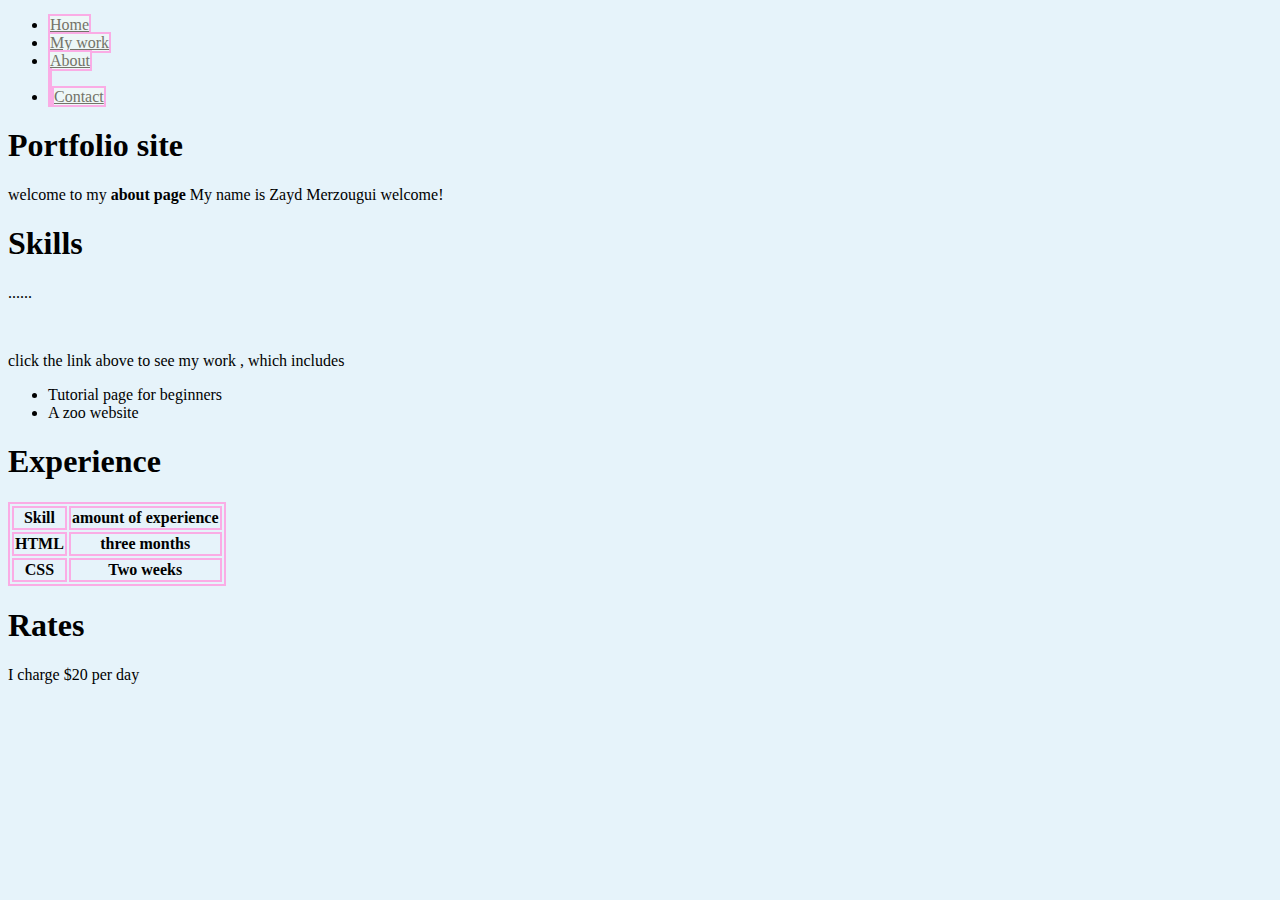
<file: index.html>
<!DOCTYPE html>
<html lang="en" dir="ltr">
<head>
	<link rel="stylesheet" href="stylee.css">
	<meta charset="utf-8">
	<title>Home</title>
</head>
<body>
<ul>
	<li><a href="home.html">Home</a></li>
	<li><a href="mywork.html">My work</a></li>
	<li><a href="home.html">About</li>
	<li><a href="contact.html">Contact</a></li>
</ul>
<H1>Portfolio site</H1>
<p>welcome to my <b>about page</b> My name is Zayd Merzougui  welcome!</p>
<h1>Skills</h1>
<p>......</p>
<br>
<p>click the link above to see my work , which includes</p>
<ul>
	<li>Tutorial page for beginners</li>
	<li> A zoo website</li>
</ul>
<h1>Experience </h1>
<table>
	<tr>
		<th>Skill</th>
		<th>amount of experience</th>
	</tr>
	<tr>
		<th>HTML</th>
		<th>three months </th>
	</tr>
	<tr>
		<th>CSS</th>
		<th>Two weeks</th>
	</tr>
</table>
<h1>Rates</h1>
<p>I charge $20 per day</p>
</body>
</html>
</file>
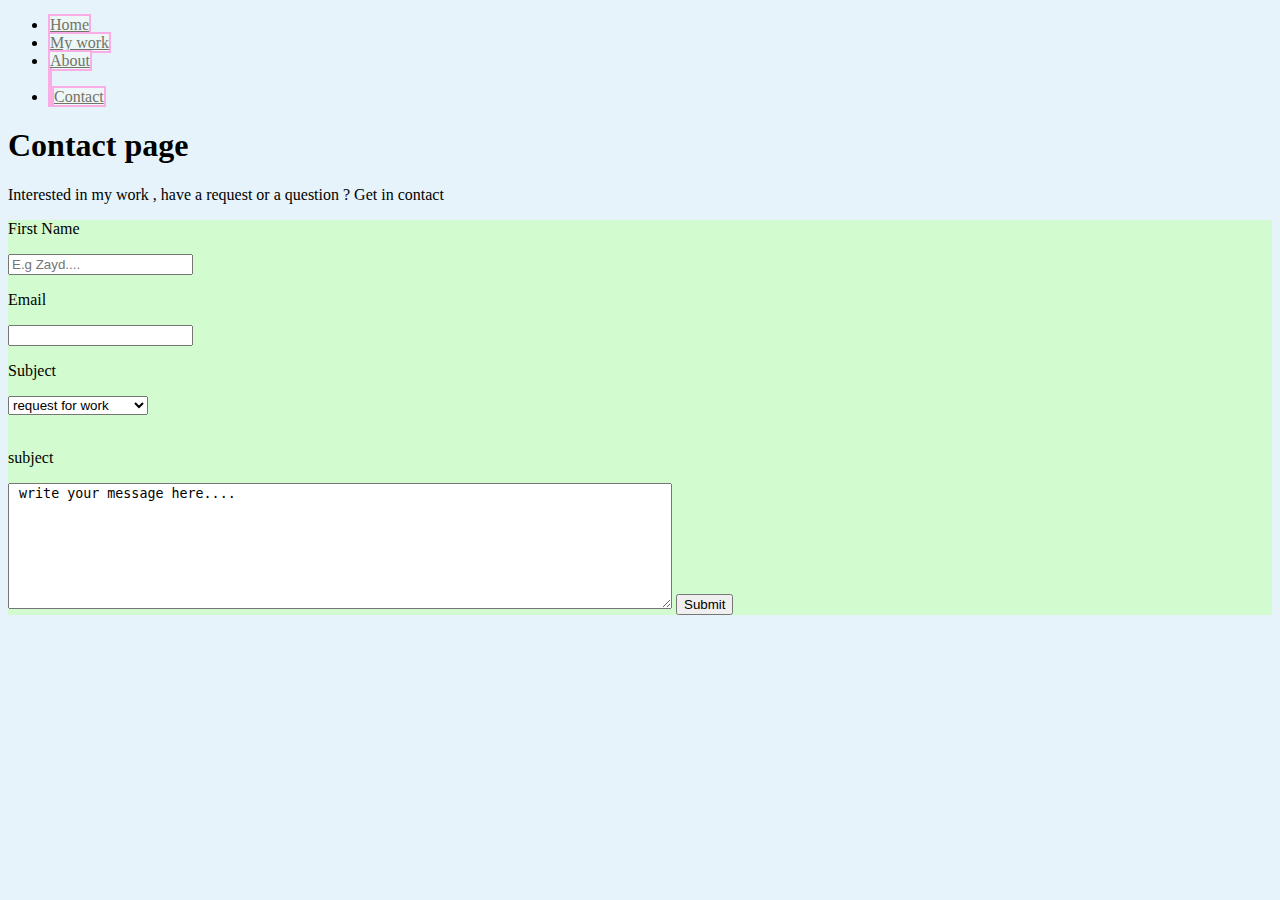
<file: contact.html>
<!DOCTYPE html>
<html lang="en" dir="ltr">
<head>
	<link rel="stylesheet" type="text/css" href="stylee.css">
	<meta charset="utf-8">
	<title>Contact</title>
</head>
<body>
<ul>
	<li><a href="index.html">Home</a></li>
	<li><a href="mywork.html">My work</a></li>
	<li><a href="index.html">About</li>
	<li><a href="contact.html">Contact</a></li>
</ul>

<h1>Contact page</h1>
<p>Interested in my work , have a request or a question ? Get in contact</p>
<form>
	<p>First Name</p>
	<input type="text" placeholder="E.g Zayd....">
	<p>Email</p>
	<input type="text">
	<br>
	<p>Subject</p>
	<select>
	<option value="">request for work </option>
	<option value="">Question </option>
	<option value="">request for teaching  </option>
    </select>
    <br>
	<br>
	<p>subject</p>
	<textarea rows="8" cols="80"> write your message here....</textarea>

	<input type="submit" type="click me">
</form>
</body>
</html>
</file>
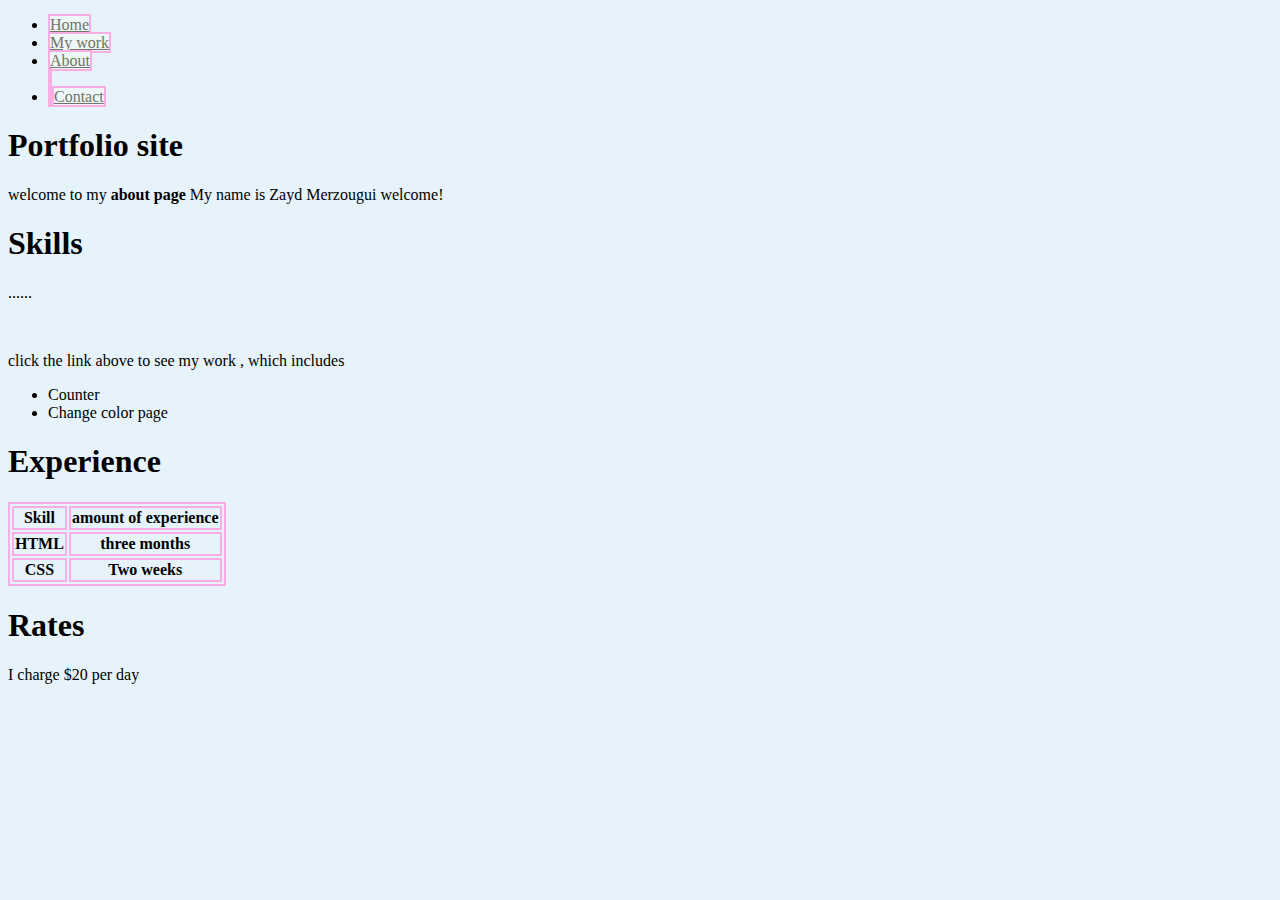
<file: home.html>
<!DOCTYPE html>
<html lang="en" dir="ltr">
<head>
	<link rel="stylesheet" href="stylee.css">
	<meta charset="utf-8">
	<title>Home</title>
</head>
<body>
<ul>
	<li><a href="index.html">Home</a></li>
	<li><a href="mywork.html">My work</a></li>
	<li><a href="index.html">About</li>
	<li><a href="contact.html">Contact</a></li>
</ul>
<H1>Portfolio site</H1>
<p>welcome to my <b>about page</b> My name is Zayd Merzougui  welcome!</p>
<h1>Skills</h1>
<p>......</p>
<br>
<p>click the link above to see my work , which includes</p>
<ul>
	<li>Counter </li>
	<li>Change color page </li>
</ul>
<h1>Experience </h1>
<table>
	<tr>
		<th>Skill</th>
		<th>amount of experience</th>
	</tr>
	<tr>
		<th>HTML</th>
		<th>three months </th>
	</tr>
	<tr>
		<th>CSS</th>
		<th>Two weeks</th>
	</tr>
</table>
<h1>Rates</h1>
<p>I charge $20 per day</p>
</body>
</html>
</file>
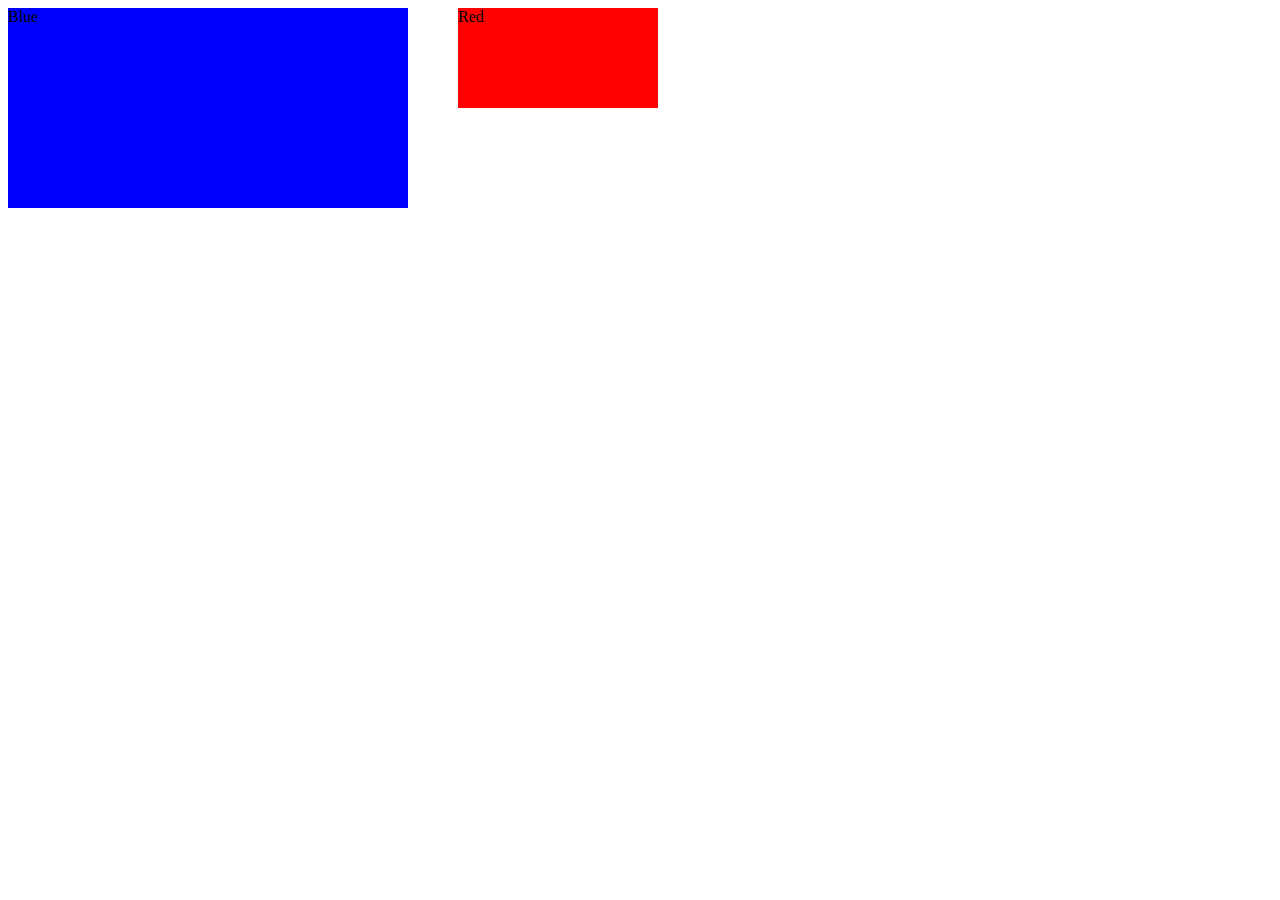
<file: changecolour/JSone.html>
<!DOCTYPE html>
<html lang="en" dir="ltr">
  <head>
    <meta charset="utf-8">
    <title>Js one </title>
    <link rel="stylesheet" href="JSone.css">
  </head>
  <body>
  <div id = "container">
    <div id="bluebox" onmouseover="changecolorblue()">Blue</div>
     <div id="redbox" onmouseover="changecolorRed()">Red</div>
     <div id="clear"></div>
</div>

     <script type="text/javascript" src="JSone.js"></script>
  </body>
</html>
</file>
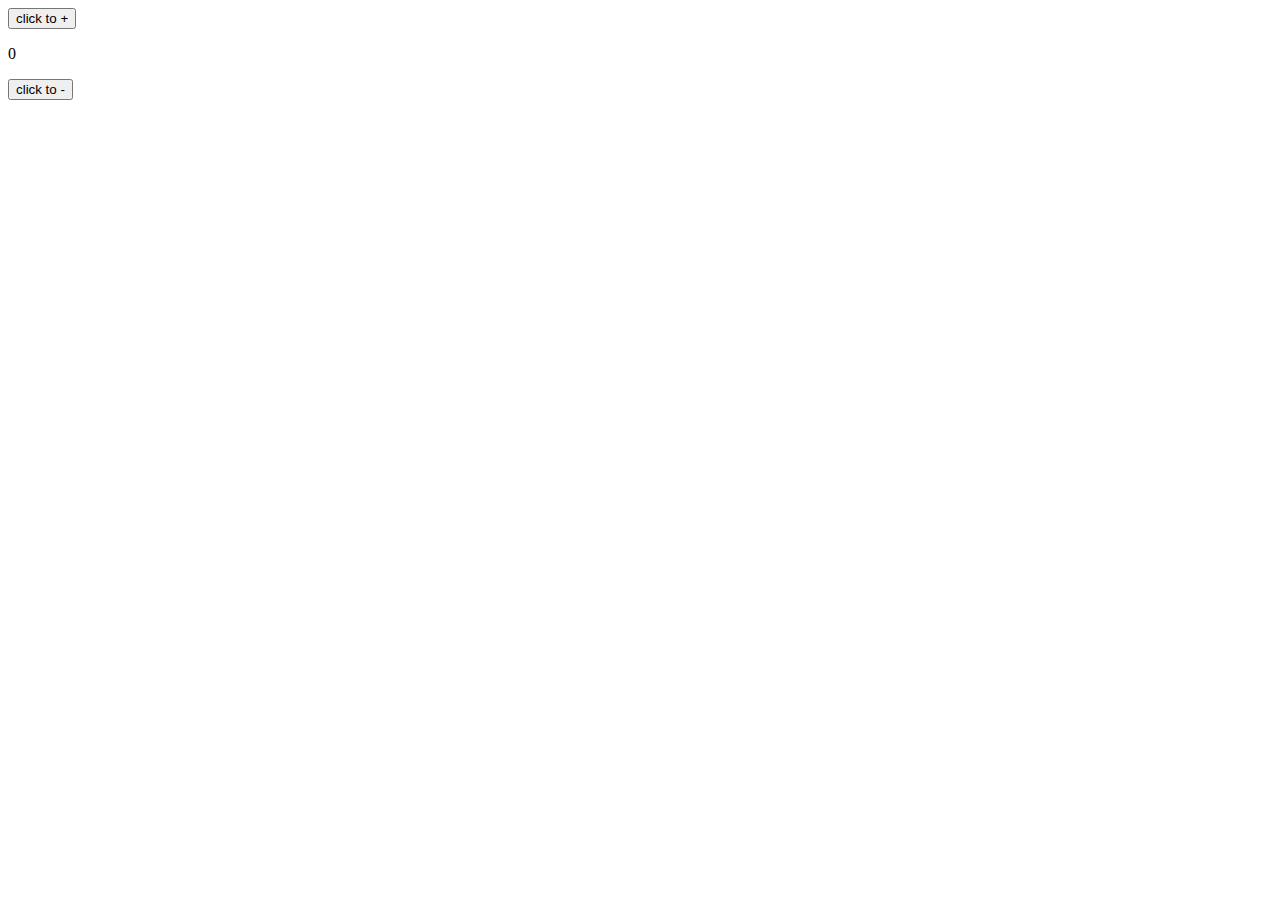
<file: counterr/Js2.html>
<!DOCTYPE html>
<html lang="en" dir="ltr">
  <head>
    <meta charset="utf-8">
    <title></title>
  </head>
  <body>
    <button type="button" onclick="incr()">click to +</button>
    <p id="numb">0</p>
    <button type="button" onclick="decr()">click to -</button>
    <script type="text/javascript" src="Js.js">  </script>
  </body>
</html>
</file>
<file: stylee.css>
body{
	font-family: helvatica;
	background: #E6F3FA
}



h2{
	color: #737368
}

a{
	color: #737368;
	background-color: #EDF7F7;
	border: 2px solid #FAACE5;
}

table, th , td{
	border: 2px solid #FAACE5;
}

form{
	background-color: #D2FBCF;
}

.zimage {
	width: 980px ;
	height: auto;

}
.container
</file>
<file: changecolour/JSone.css>
#bluebox {
  background-color: blue;
  height: 200px;
  width: 400px;
  float: left;

}
#redbox {
  height: 100px;
  float: left;
  width: 200px;
  margin-left: 50px;
  background-color: red;

}
#container {
    width: 1000px;
}
#clear {
    clear: both;
}
</file>
